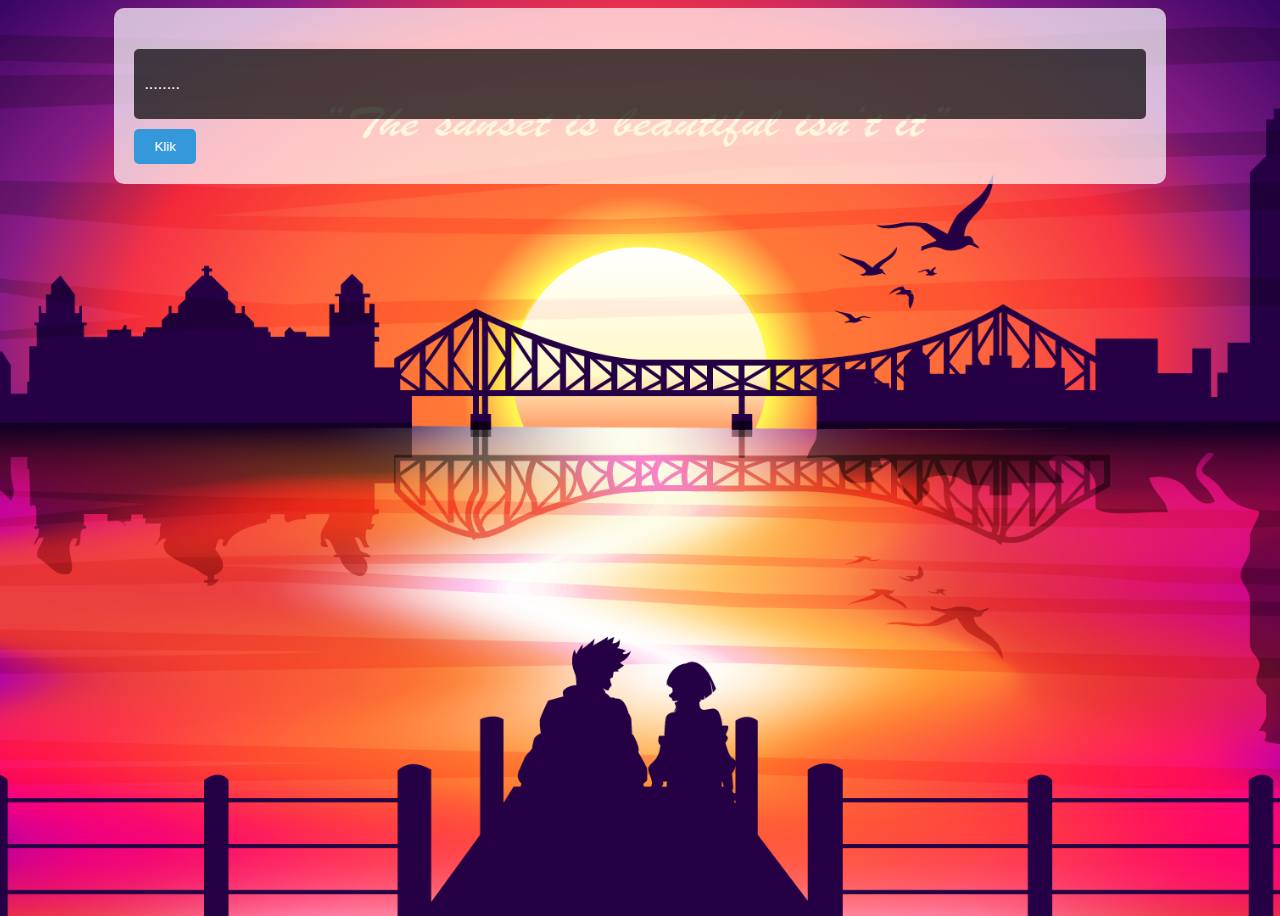
<file: index.html>
<!DOCTYPE html>
<html lang="en">
<head>
    <meta charset="UTF-8">
    <meta name="viewport" content="width=device-width, initial-scale=1.0">
    <title>Visual Novel</title>
    <link rel="stylesheet" href="style.css">
</head>
<body>
    <div class="container">
        <h1 class="visual-novel-title"></h1>
        <style>
            h1 {color: black;}
        </style>
        <div class="text-box" id="ceritaBox">
            <p>........</p>
        </div>
        <button class="choice-button" id="lanjutkanButton">Klik</button>
    </div>
    <div id="gambar-container"></div>
    <script src="script.js"></script>
</body>
</html>
</file>
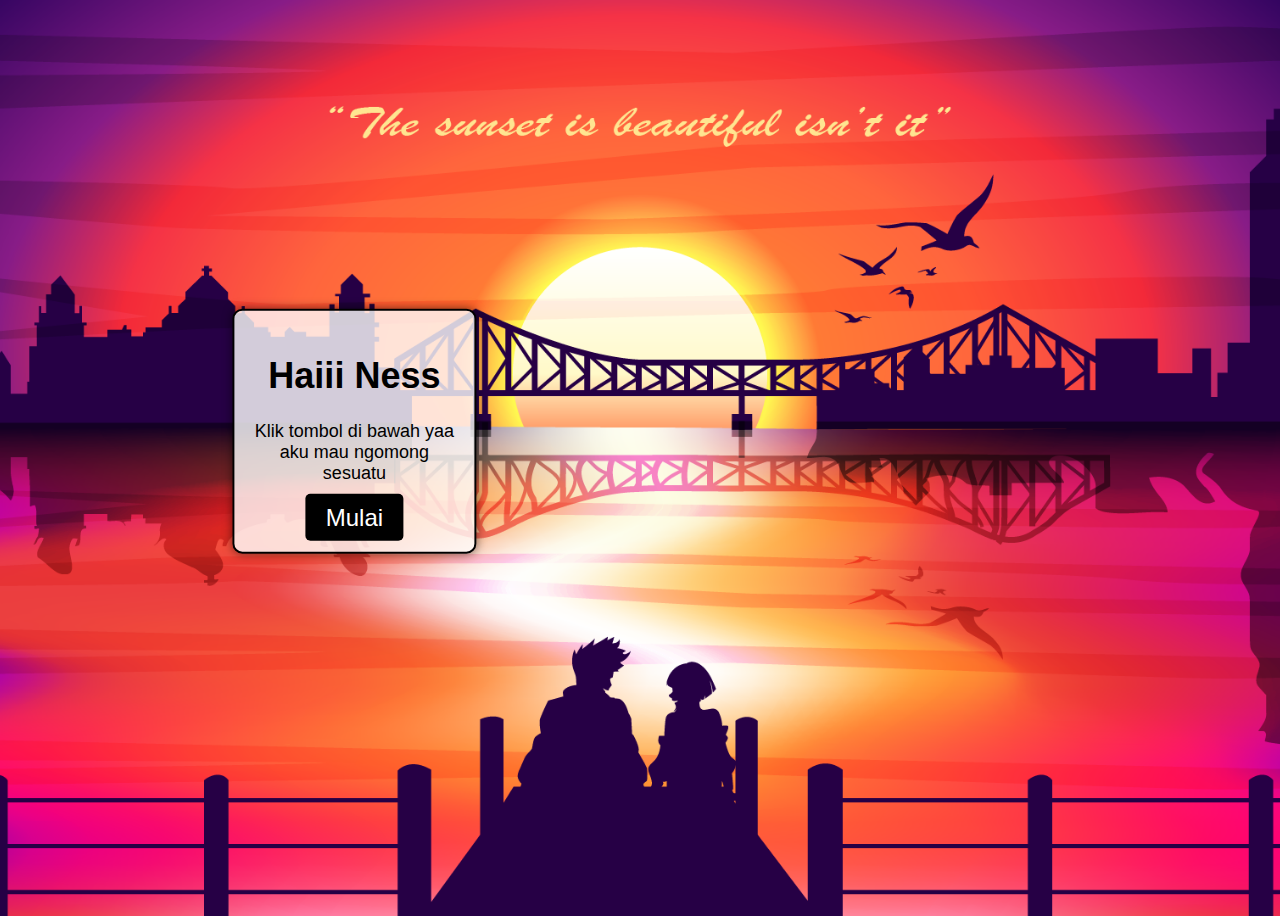
<file: cover.html>
<!DOCTYPE html>
<html lang="en">
<head>
    <meta charset="UTF-8">
    <meta name="viewport" content="width=device-width, initial-scale=1.0">
    <title>Cover Visual Novel</title>
    <link rel="stylesheet" href="style-cover.css">
</head>
<body>
    <div class="cover-container">
        <h1>Haiii Ness</h1>
        <style>
            h1 {color: black;}
        </style>
        <p>Klik tombol di bawah yaa aku mau ngomong sesuatu</p>
        <style>
            p {color: black;}
        </style>
        <a href="index.html">Mulai</a> <!-- Mengarahkan ke halaman Visual Novel -->
    </div>
    <script src="cover.js"></script>
</body>
</html>
</file>
<file: style.css>
/* CSS untuk halaman visual novel */
body {
    font-family: Arial, sans-serif;
    background-image: url('img/cover.png'); /* Latar belakang untuk halaman visual novel */
    background-size: cover;
    height: 100vh;
    width: auto;
    background-position: center;
    background-repeat: no-repeat;
    color: white; /* Warna teks pada halaman visual novel */
    opacity: 1; /* Opacity awal diatur menjadi 0 (transparan) */
    transition: opacity 1s ease-in-out; /* Animasi transisi */
}


.container {
    width: 80%;
    margin: 0 auto;
    background-color: rgba(255, 255, 255, 0.7);
    padding: 20px;
    border-radius: 10px;
}

.text-box {
    background-color: rgba(0, 0, 0, 0.7);
    padding: 10px;
    border-radius: 5px;
    color: white;
    margin-bottom: 10px;
    width: auto;
}

.choice-button {
    background-color: #3498db;
    color: white;
    border: none;
    padding: 10px 20px;
    cursor: pointer;
    border-radius: 5px;
    text-align: center;
}

.choice-button:hover {
    background-color: #2980b9;
    text-align: center;
}
</file>
<file: style-cover.css>
/* CSS untuk halaman cover */
body {
    font-family: Arial, sans-serif;
    background-image: url('img/cover.png'); /* Latar belakang untuk halaman cover */
    background-size: cover;
    height: 100vh;
    background-position: center;
    background-repeat: no-repeat;
    color: white; /* Warna teks pada halaman cover */
}

.cover-container {
    text-align: center;
    padding: 20px;
    background-color: rgba(255, 255, 255, 0.8); /* Menambahkan latar belakang semi-transparan */
    border: 2px solid black; /* Mengubah warna border menjadi hitam */
    border-radius: 10px; /* Mengatur sudut border */
    box-shadow: 0 0 10px rgba(0, 0, 0, 0.5); /* Menambahkan bayangan */
    margin: 10px; /* Memusatkan dari atas ke bawah */
    max-width: 200px;
    position: absolute;
    top: 40%;
    left: 25%;
    transform: translate(-40%, -25%);
}

.cover-container h1 {
    font-size: 36px;
}

.cover-container p {
    font-size: 18px;
    margin-bottom: 20px;
}

.cover-container a {
    background-color:black;
    color: white;
    text-decoration: none;
    padding: 10px 20px;
    border-radius: 5px;
    font-size: 24px;
}

.cover-container a:hover {
    background-color: #2980b9;
}
</file>
